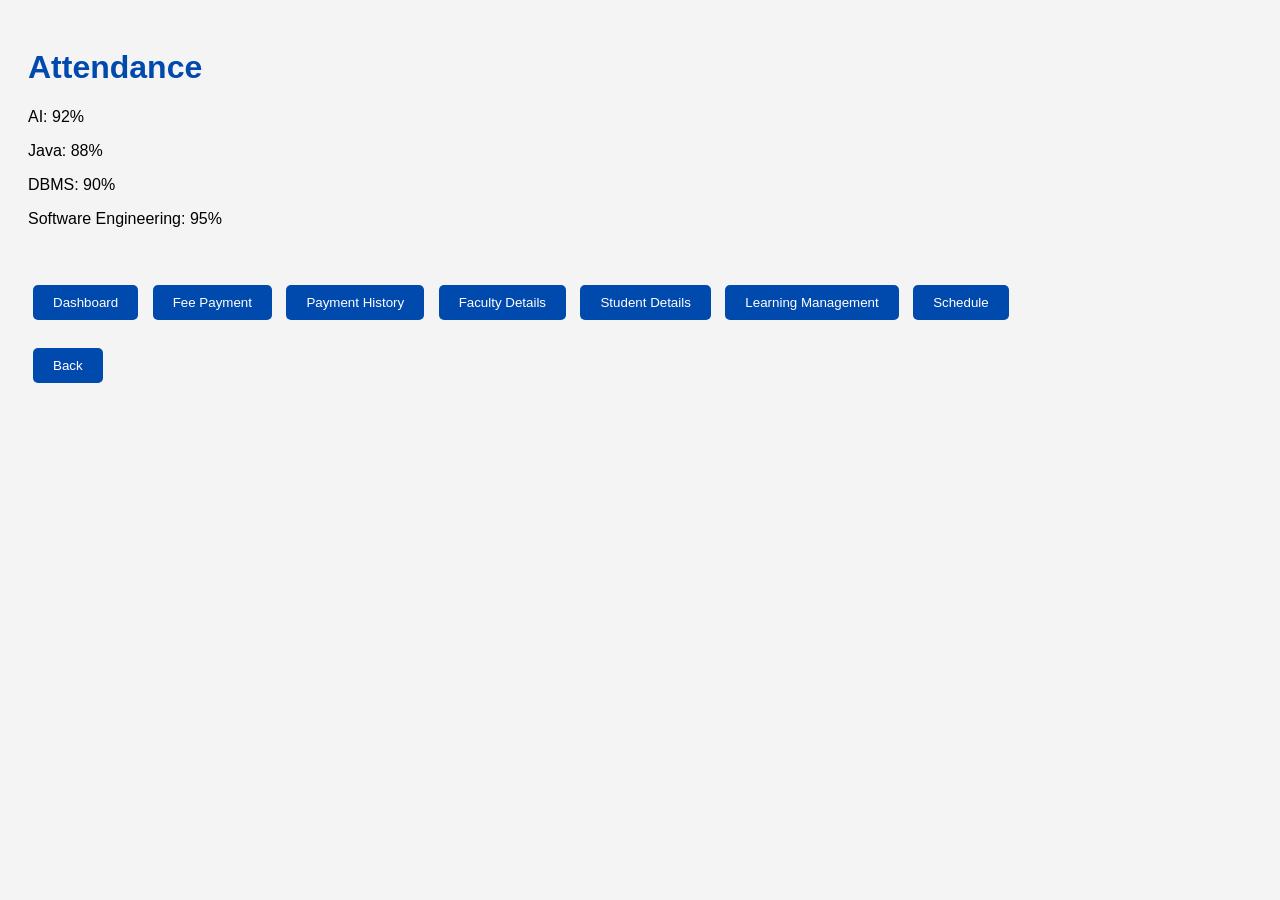
<file: attendance.html>
<!DOCTYPE html><html>
<head>
<title>Attendance</title>
<link rel="stylesheet" href="style.css">
</head>
<body><h1>Attendance</h1><p>AI: 92%</p>
<p>Java: 88%</p>
<p>DBMS: 90%</p>
<p>Software Engineering: 95%</p><br><br>

<a href="dashboard.html"><button>Dashboard</button></a>
<a href="fee.html"><button>Fee Payment</button></a>
<a href="payment.html"><button>Payment History</button></a>
<a href="faculty.html"><button>Faculty Details</button></a>
<a href="profile.html"><button>Student Details</button></a>
<a href="learning.html"><button>Learning Management</button></a>
<a href="schedule.html"><button>Schedule</button></a>

<br><br>

<a href="dashboard.html">
<button>Back</button>
</a></body>
</html>
</file>
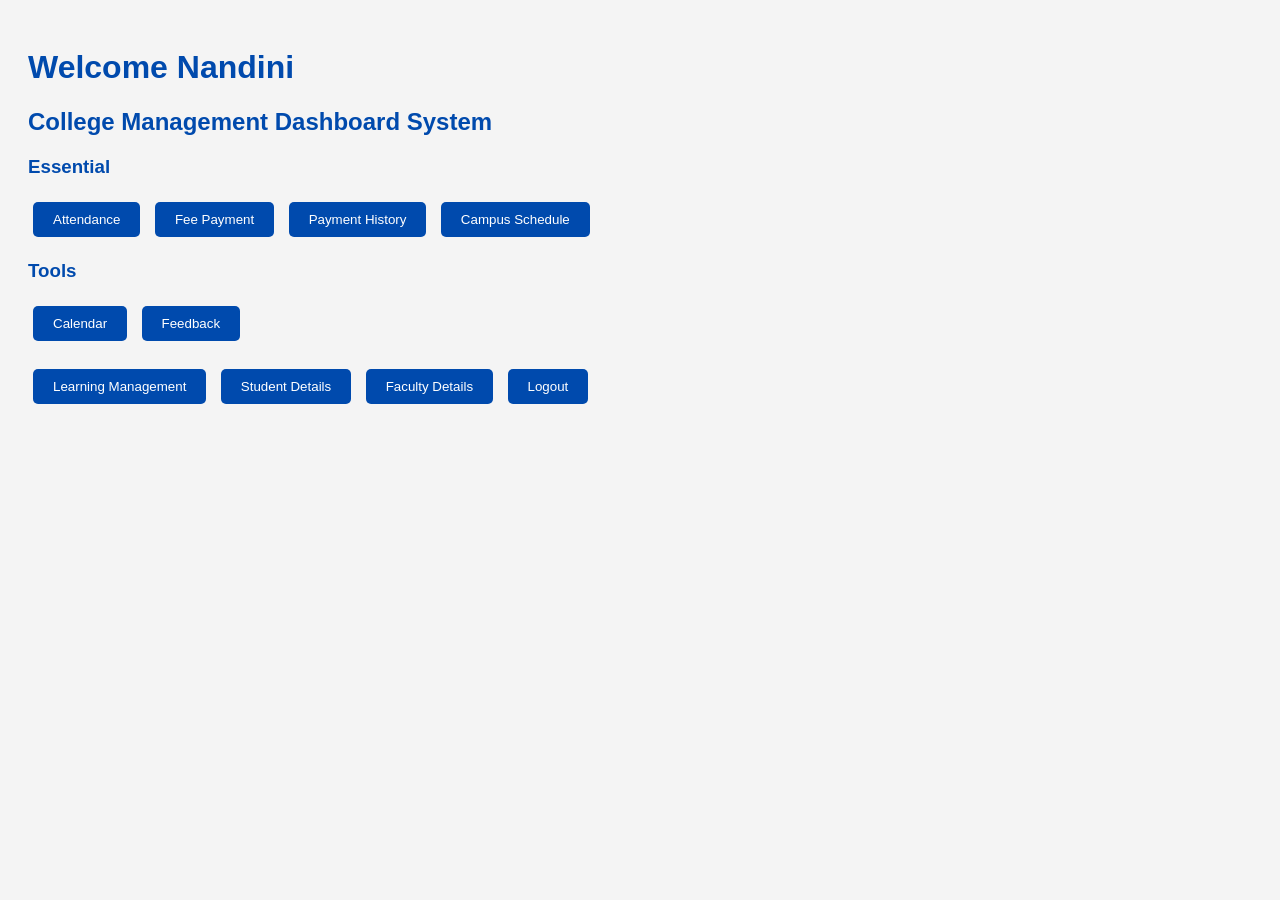
<file: dashboard.html>
<!DOCTYPE html>
<html>
<head>
<title>Dashboard</title>
<link rel="stylesheet" href="style.css">
</head>
<body>

<h1>Welcome Nandini</h1>
<h2>College Management Dashboard System</h2>

<h3>Essential</h3>

<a href="attendance.html"><button>Attendance</button></a>
<a href="fee.html"><button>Fee Payment</button></a>
<a href="payment.html"><button>Payment History</button></a>
<a href="schedule.html"><button>Campus Schedule</button></a>

<h3>Tools</h3>

<button>Calendar</button>
<button>Feedback</button>

<br><br>

<a href="learning.html"><button>Learning Management</button></a>
<a href="profile.html"><button>Student Details</button></a>
<a href="faculty.html"><button>Faculty Details</button></a>
<a href="last.html"><button>Logout</button></a>

</body>
</html>
</file>
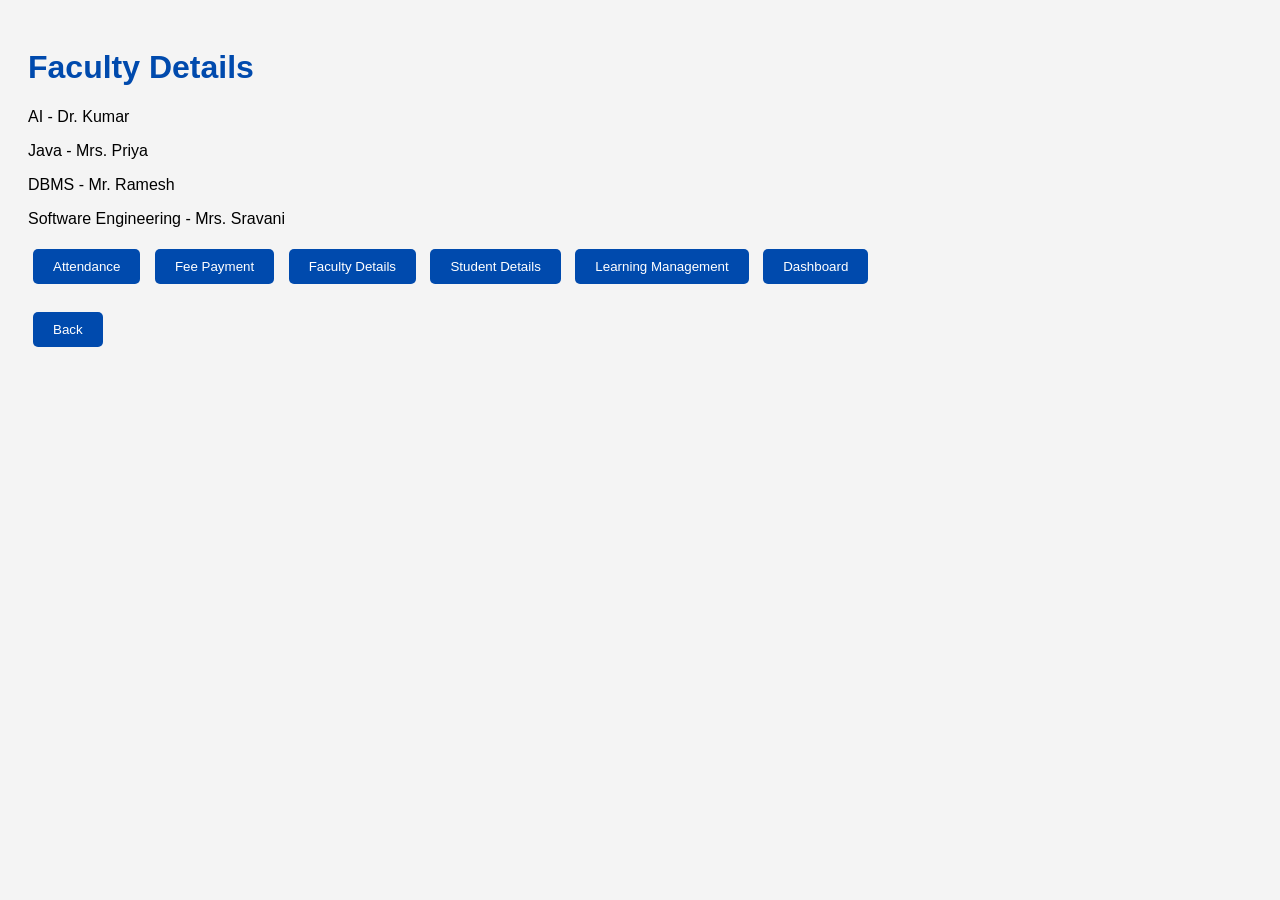
<file: faculty.html>
<!DOCTYPE html><html>
<head>
<title>Faculty</title>
<link rel="stylesheet" href="style.css">
</head>
<body><h1>Faculty Details</h1><p>AI - Dr. Kumar</p>
<p>Java - Mrs. Priya</p>
<p>DBMS - Mr. Ramesh</p>
<p>Software Engineering - Mrs. Sravani</p><a href="attendance.html"><button>Attendance</button></a>
<a href="fee.html"><button>Fee Payment</button></a>
<a href="faculty.html"><button>Faculty Details</button></a>
<a href="profile.html"><button>Student Details</button></a>
<a href="learning.html"><button>Learning Management</button></a>
<a href="dashboard.html"><button>Dashboard</button></a>

<br><br>

<a href="dashboard.html">
<button>Back</button>
</a></body>
</html>
</file>
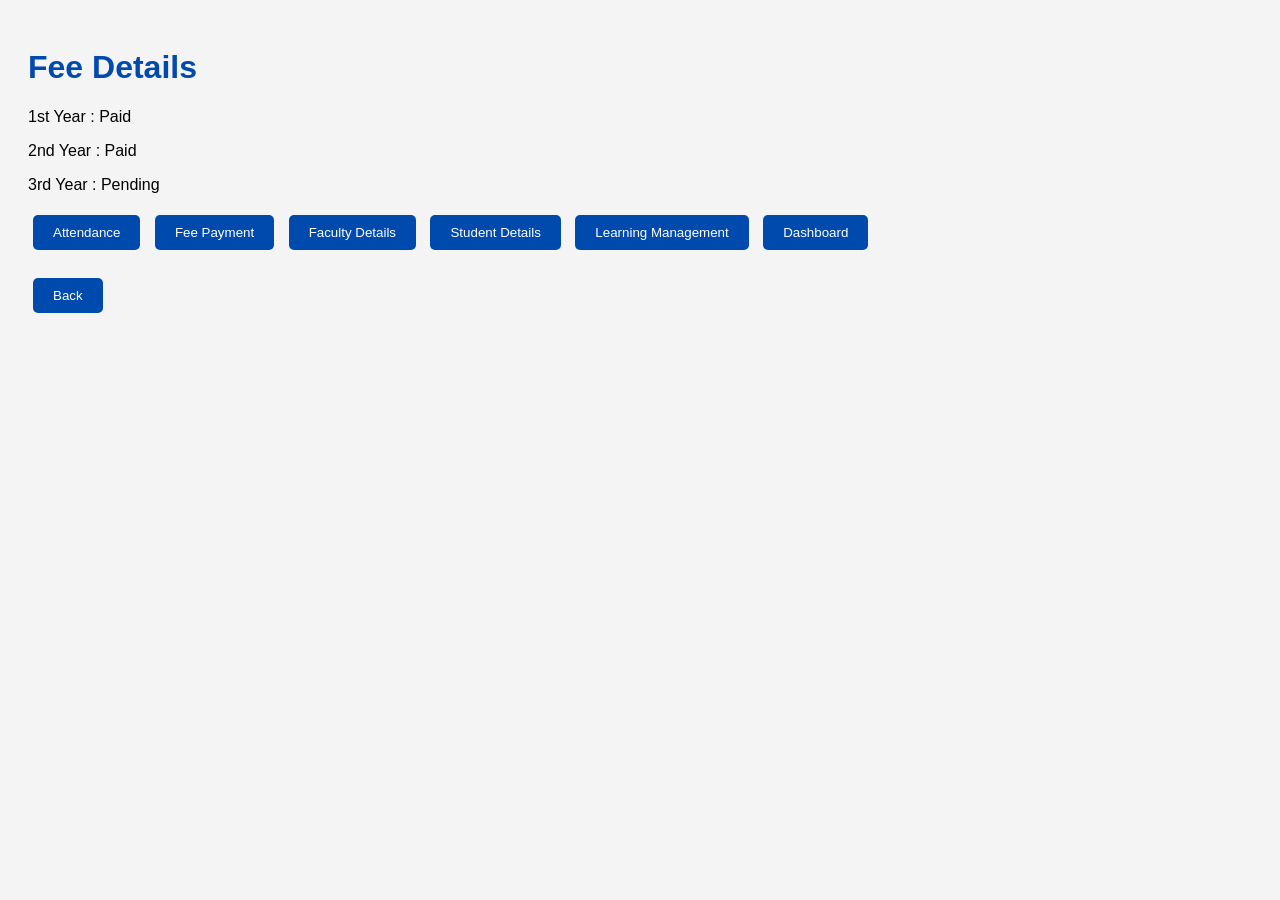
<file: fee.html>
<!DOCTYPE html><html>
<head>
<title>Fee Details</title>
<link rel="stylesheet" href="style.css">
</head>
<body><h1>Fee Details</h1><p>1st Year : Paid</p>
<p>2nd Year : Paid</p>
<p>3rd Year : Pending</p><a href="attendance.html"><button>Attendance</button></a>
<a href="fee.html"><button>Fee Payment</button></a>
<a href="faculty.html"><button>Faculty Details</button></a>
<a href="profile.html"><button>Student Details</button></a>
<a href="learning.html"><button>Learning Management</button></a>
<a href="dashboard.html"><button>Dashboard</button></a>

<br><br>

<a href="dashboard.html">
<button>Back</button>
</a></body>
</html>
</file>
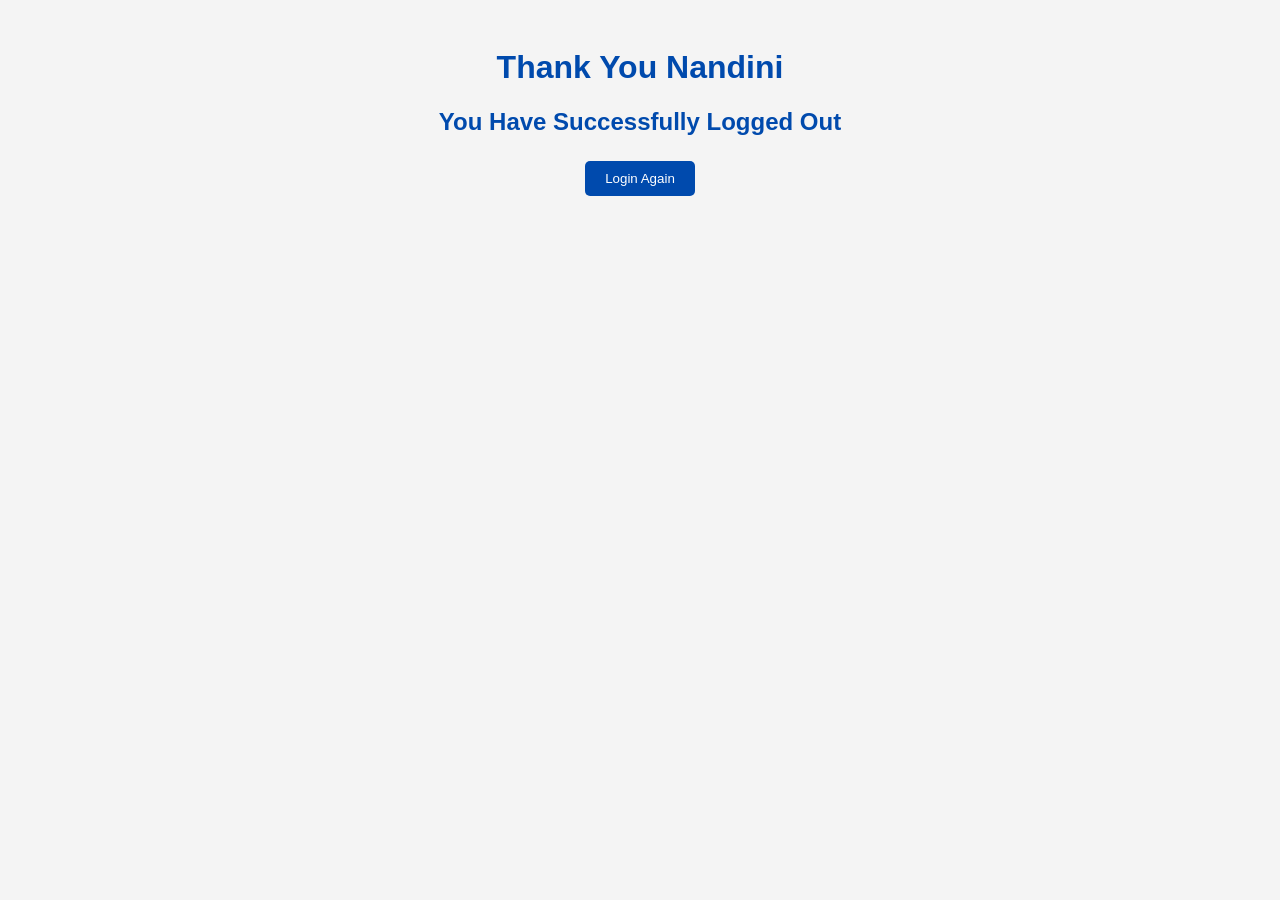
<file: last.html>
<!DOCTYPE html>
<html>
<head>
<title>Logout</title>
<link rel="stylesheet" href="style.css">
</head>
<body>

<center>
<h1>Thank You Nandini</h1>
<h2>You Have Successfully Logged Out</h2>

<a href="index.html">
<button>Login Again</button>
</a>
</center>

</body>
</html>
</file>
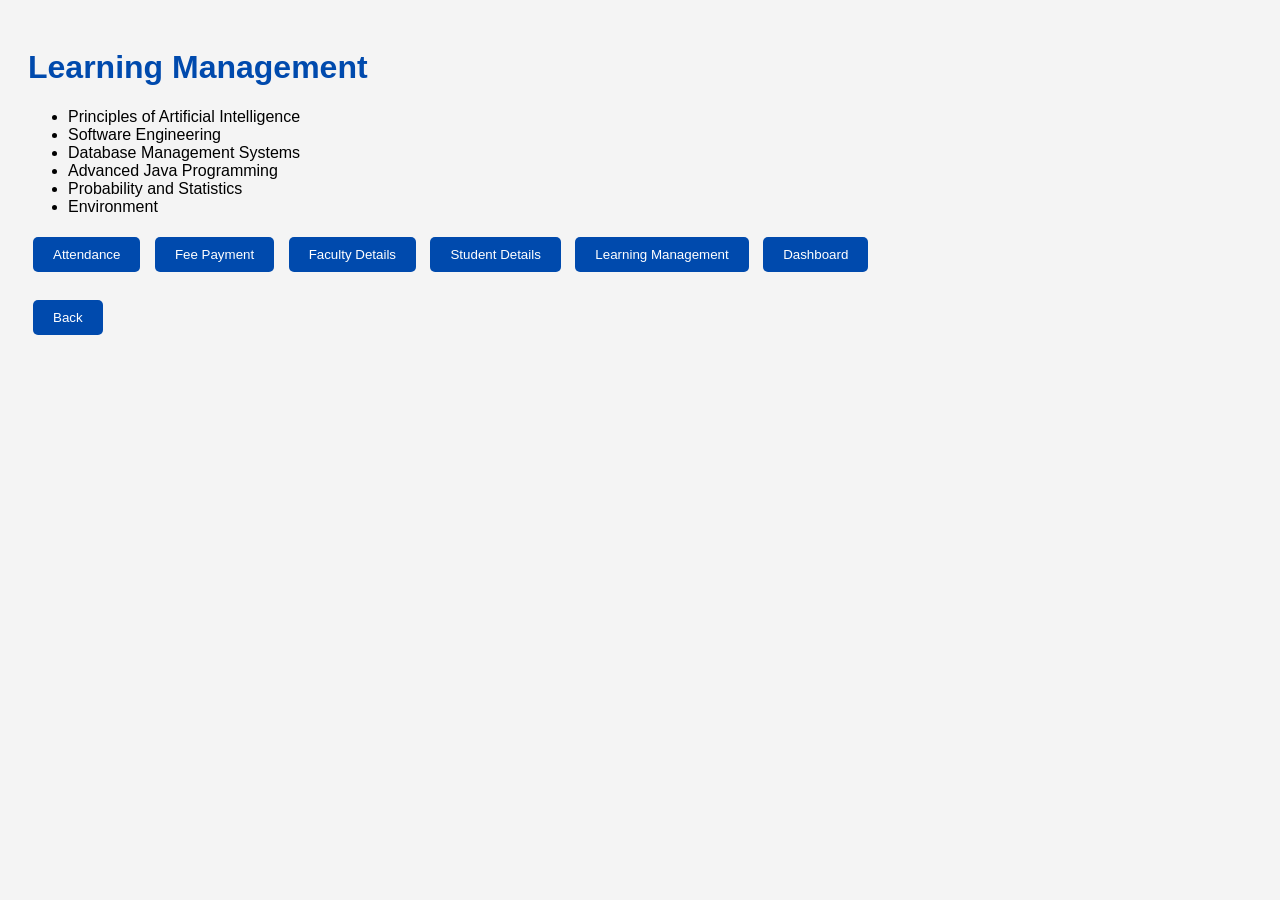
<file: learning.html>
<!DOCTYPE html><html>
<head>
<title>Learning Management</title>
<link rel="stylesheet" href="style.css">
</head>
<body><h1>Learning Management</h1><ul>
<li>Principles of Artificial Intelligence</li>
<li>Software Engineering</li>
<li>Database Management Systems</li>
<li>Advanced Java Programming</li>
<li>Probability and Statistics</li>
<li>Environment</li>
</ul><a href="attendance.html"><button>Attendance</button></a>
<a href="fee.html"><button>Fee Payment</button></a>
<a href="faculty.html"><button>Faculty Details</button></a>
<a href="profile.html"><button>Student Details</button></a>
<a href="learning.html"><button>Learning Management</button></a>
<a href="dashboard.html"><button>Dashboard</button></a>

<br><br>

<a href="dashboard.html">
<button>Back</button>
</a></body>
</html>
</file>
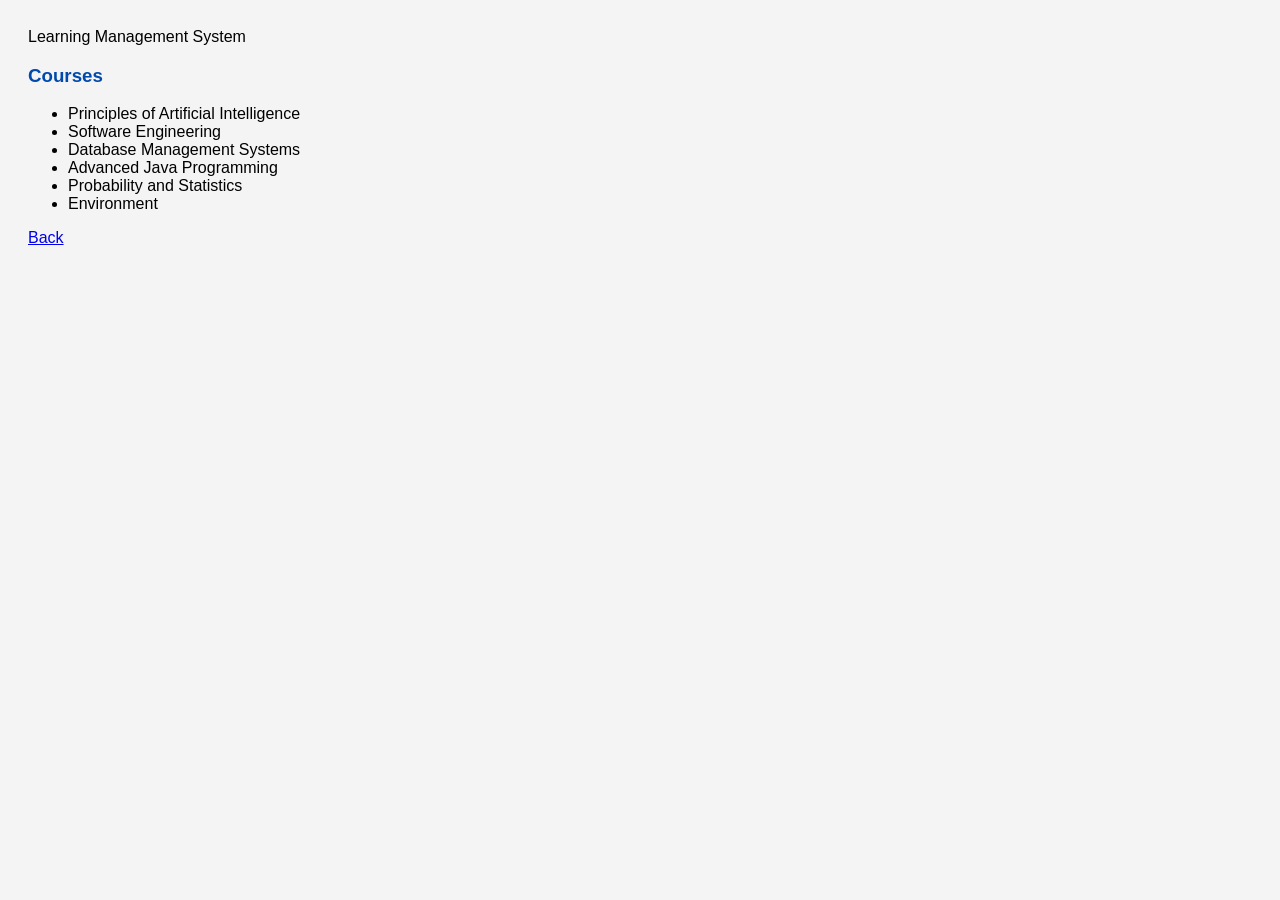
<file: lms.html>
<!DOCTYPE html>
<html>
<head>
  <title>Learning Management</title>
  <link rel="stylesheet" href="style.css">
</head>

<body>

<div class="header">Learning Management System</div>

<h3>Courses</h3>

<ul>
  <li>Principles of Artificial Intelligence</li>
  <li>Software Engineering</li>
  <li>Database Management Systems</li>
  <li>Advanced Java Programming</li>
  <li>Probability and Statistics</li>
  <li>Environment</li>
</ul>

<a href="dashboard.html">Back</a>

</body>
</html>
</file>
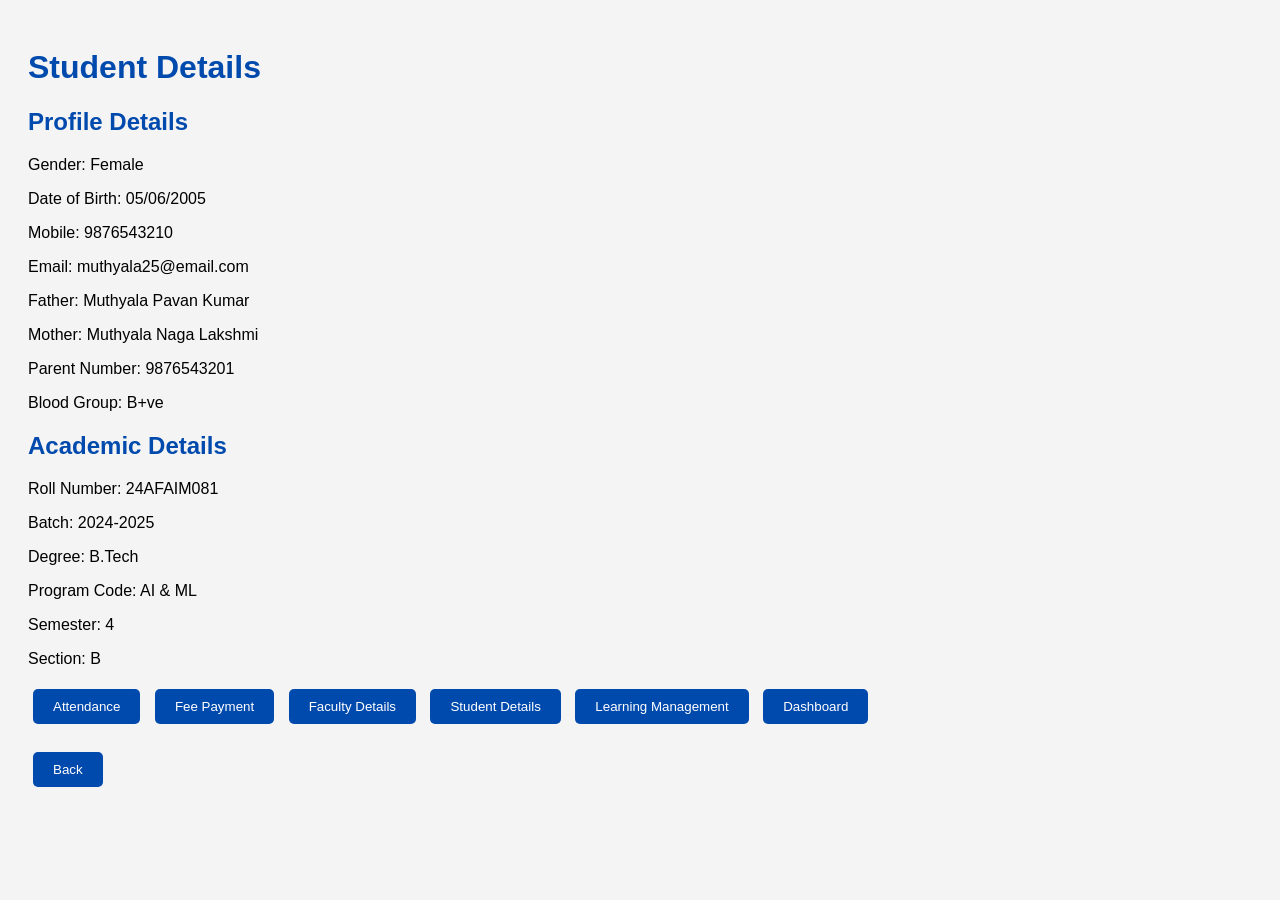
<file: profile.html>
<!DOCTYPE html><html>
<head>
<title>Student Profile</title>
<link rel="stylesheet" href="style.css">
</head>
<body><h1>Student Details</h1><h2>Profile Details</h2><p>Gender: Female</p>
<p>Date of Birth: 05/06/2005</p>
<p>Mobile: 9876543210</p>
<p>Email: muthyala25@email.com</p>
<p>Father: Muthyala Pavan Kumar</p>
<p>Mother: Muthyala Naga Lakshmi</p>
<p>Parent Number: 9876543201</p>
<p>Blood Group: B+ve</p><h2>Academic Details</h2><p>Roll Number: 24AFAIM081</p>
<p>Batch: 2024-2025</p>
<p>Degree: B.Tech</p>
<p>Program Code: AI & ML</p>
<p>Semester: 4</p>
<p>Section: B</p><a href="attendance.html"><button>Attendance</button></a>
<a href="fee.html"><button>Fee Payment</button></a>
<a href="faculty.html"><button>Faculty Details</button></a>
<a href="profile.html"><button>Student Details</button></a>
<a href="learning.html"><button>Learning Management</button></a>
<a href="dashboard.html"><button>Dashboard</button></a>

<br><br>

<a href="dashboard.html">
<button>Back</button>
</a></body>
</html>
</file>
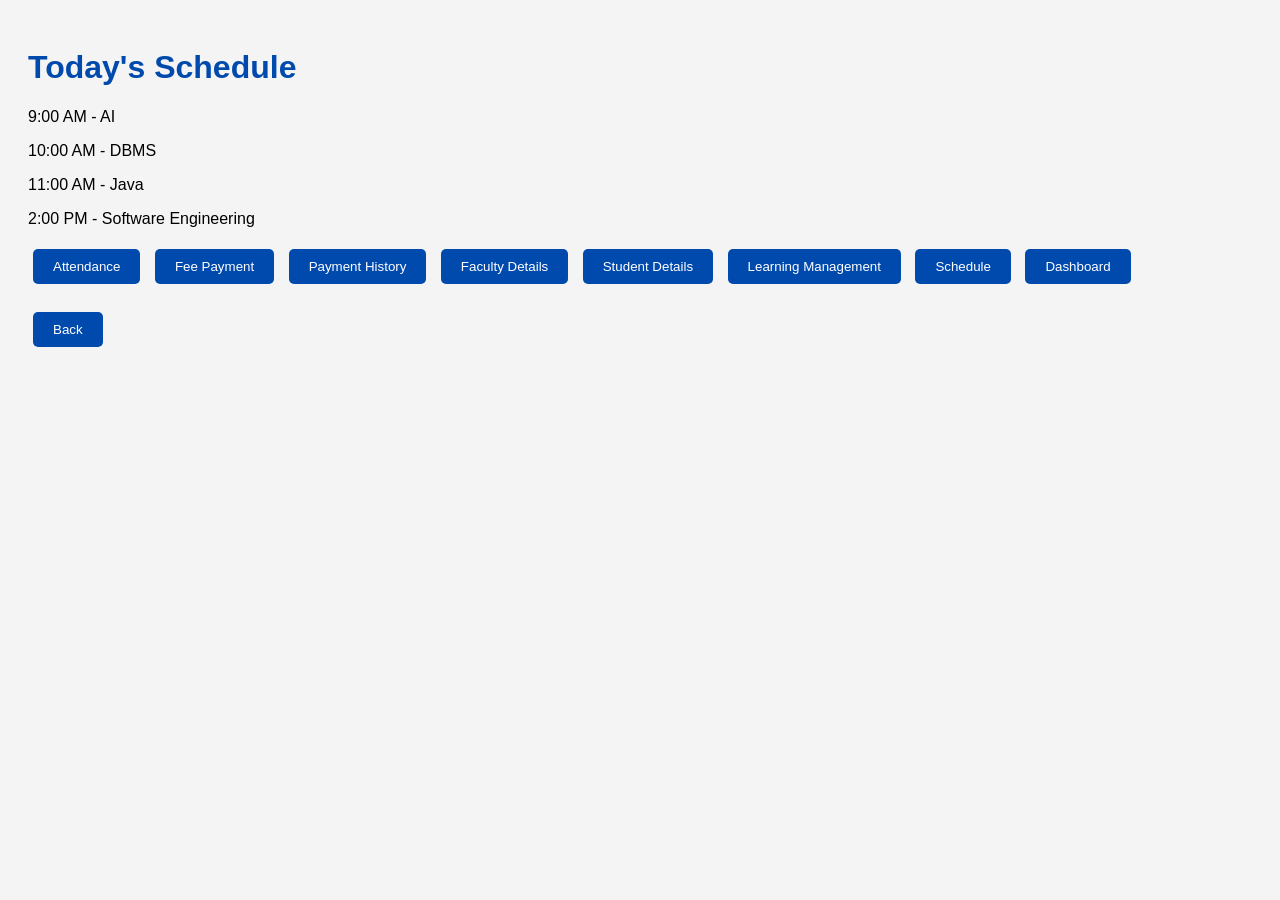
<file: schedule.html>
<!DOCTYPE html><html>
<head>
<title>Schedule</title>
<link rel="stylesheet" href="style.css">
</head>
<body><h1>Today's Schedule</h1><p>9:00 AM - AI</p>
<p>10:00 AM - DBMS</p>
<p>11:00 AM - Java</p>
<p>2:00 PM - Software Engineering</p><a href="attendance.html"><button>Attendance</button></a>
<a href="fee.html"><button>Fee Payment</button></a>
<a href="payment.html"><button>Payment History</button></a>
<a href="faculty.html"><button>Faculty Details</button></a>
<a href="profile.html"><button>Student Details</button></a>
<a href="learning.html"><button>Learning Management</button></a>
<a href="schedule.html"><button>Schedule</button></a>
<a href="dashboard.html"><button>Dashboard</button></a>

<br><br>

<a href="dashboard.html">
<button>Back</button>
</a></body>
</html>
</file>
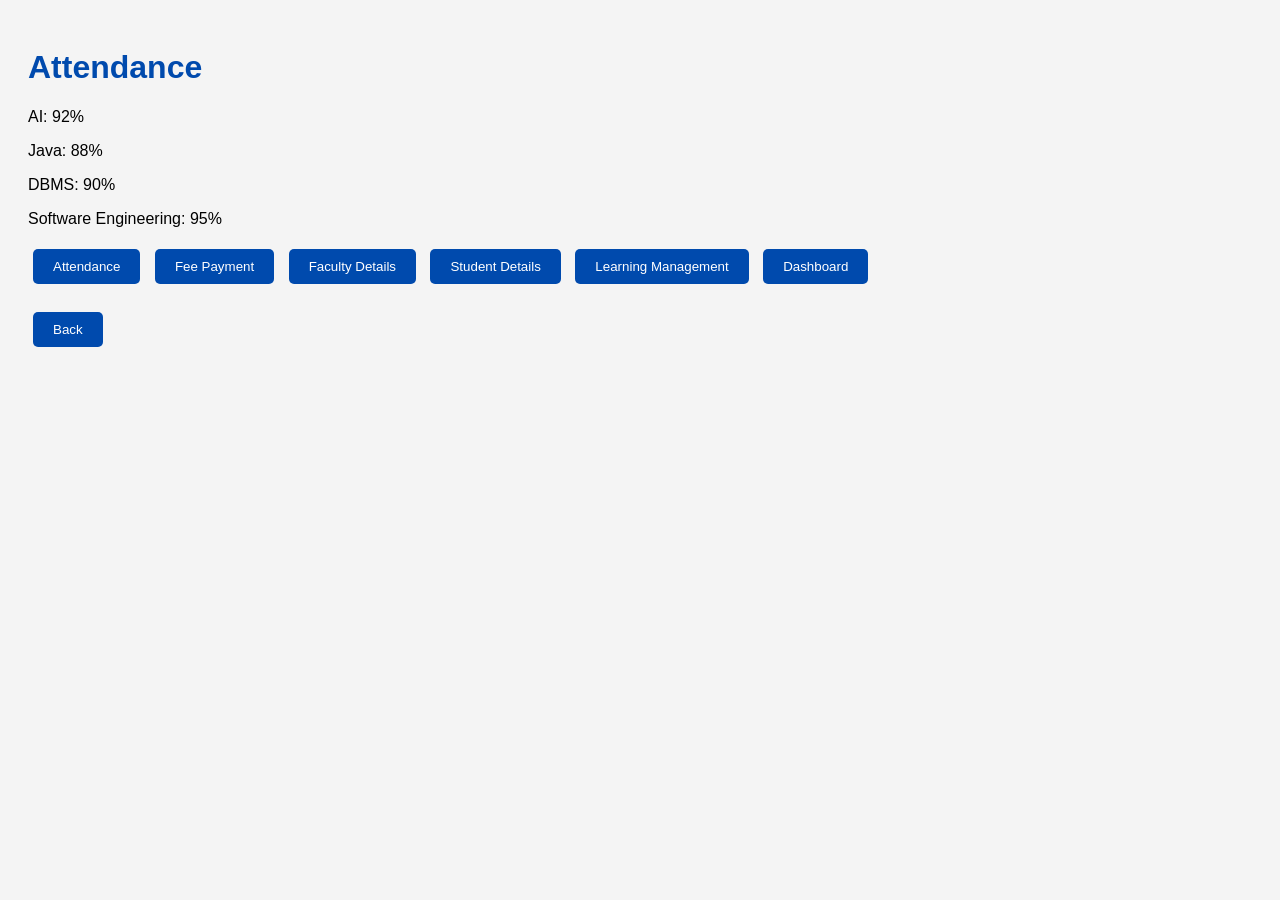
<file: update attendance.html>
<!DOCTYPE html><html>
<head>
<title>Attendance</title>
<link rel="stylesheet" href="style.css">
</head>
<body><h1>Attendance</h1><p>AI: 92%</p>
<p>Java: 88%</p>
<p>DBMS: 90%</p>
<p>Software Engineering: 95%</p><a href="attendance.html"><button>Attendance</button></a>
<a href="fee.html"><button>Fee Payment</button></a>
<a href="faculty.html"><button>Faculty Details</button></a>
<a href="profile.html"><button>Student Details</button></a>
<a href="learning.html"><button>Learning Management</button></a>
<a href="dashboard.html"><button>Dashboard</button></a>

<br><br>

<a href="dashboard.html">
<button>Back</button>
</a></body>
</html>
</file>
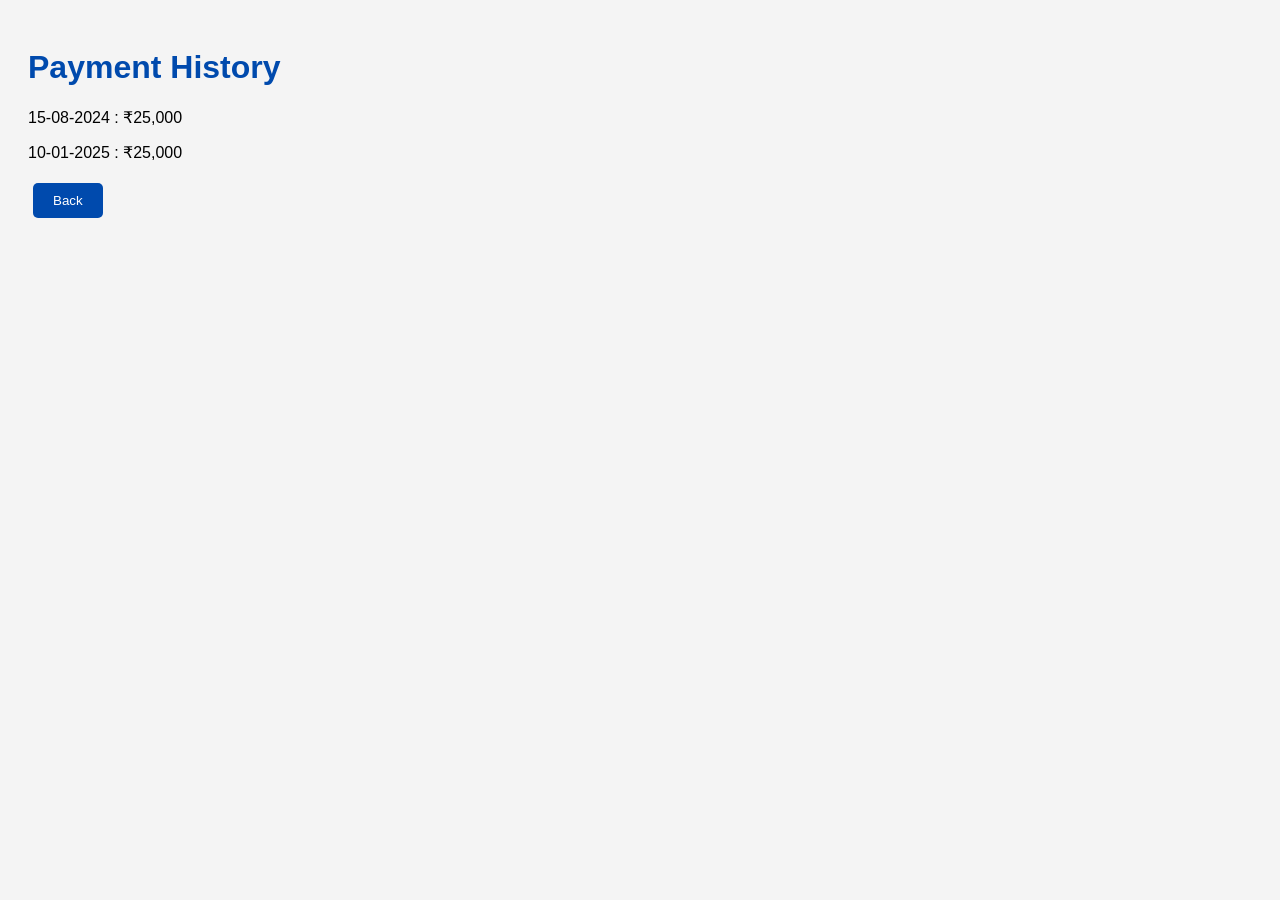
<file: update payment.html>
<!DOCTYPE html>
<html>
<head>
<title>Payment History</title>
<link rel="stylesheet" href="style.css">
</head>
<body>

<h1>Payment History</h1>

<p>15-08-2024 : ₹25,000</p>
<p>10-01-2025 : ₹25,000</p>

<a href="dashboard.html">
<button>Back</button>
</a>

</body>
</html>
</file>
<file: style.css>
body{
font-family:Arial,sans-serif;
background:#f4f4f4;
padding:20px;
}

button{
background:#004aad;
color:white;
padding:10px 20px;
border:none;
border-radius:5px;
margin:5px;
}

h1,h2,h3{
color:#004aad;
}
</file>
